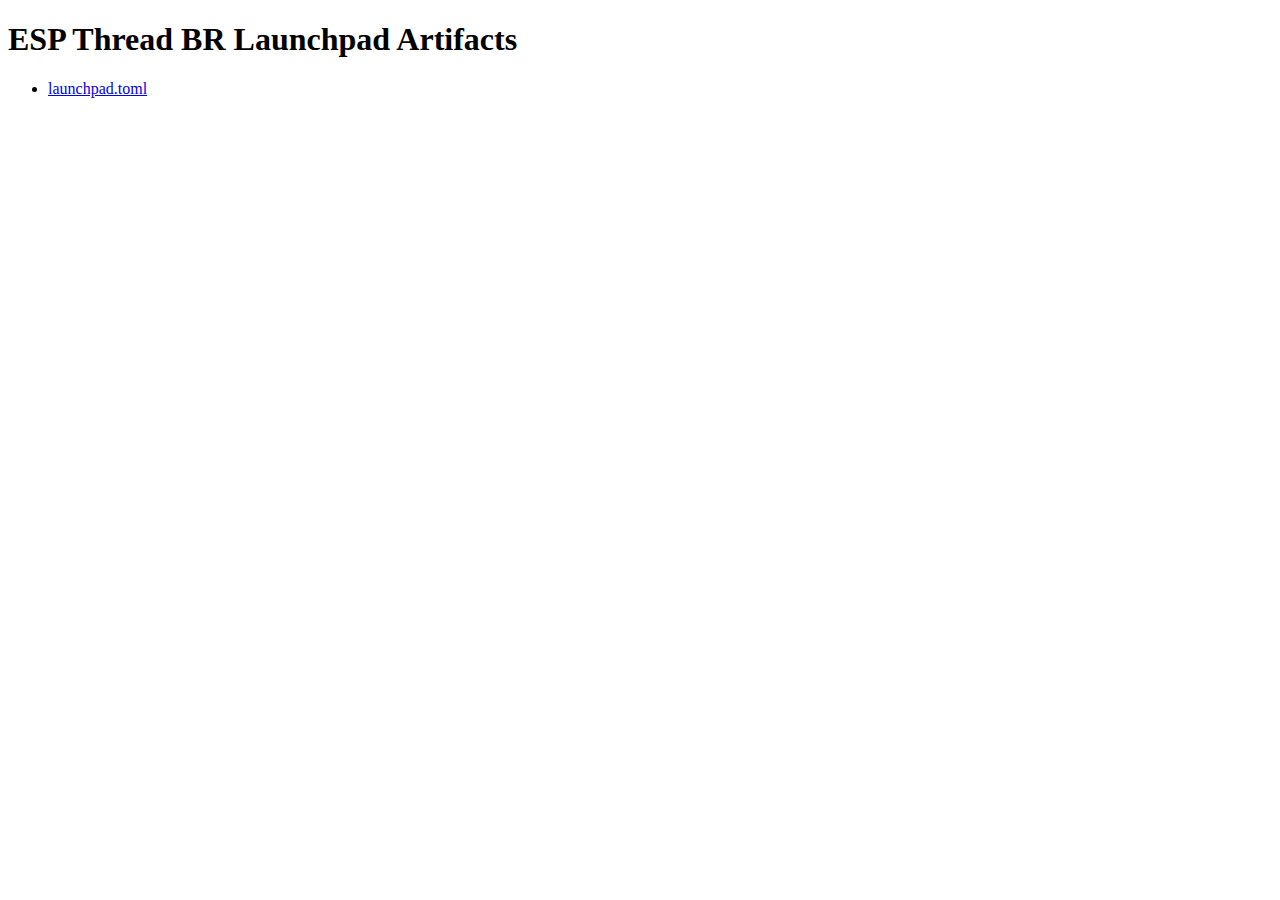
<file: docs/launchpad/index.html>
<!DOCTYPE html>
<html>
<head>
  <meta charset="utf-8">
  <title>ESP Thread BR Launchpad</title>
</head>
<body>
  <h1>ESP Thread BR Launchpad Artifacts</h1>
  <ul>
    <li><a href="launchpad.toml">launchpad.toml</a></li>
  </ul>
</body>
</html>
</file>
